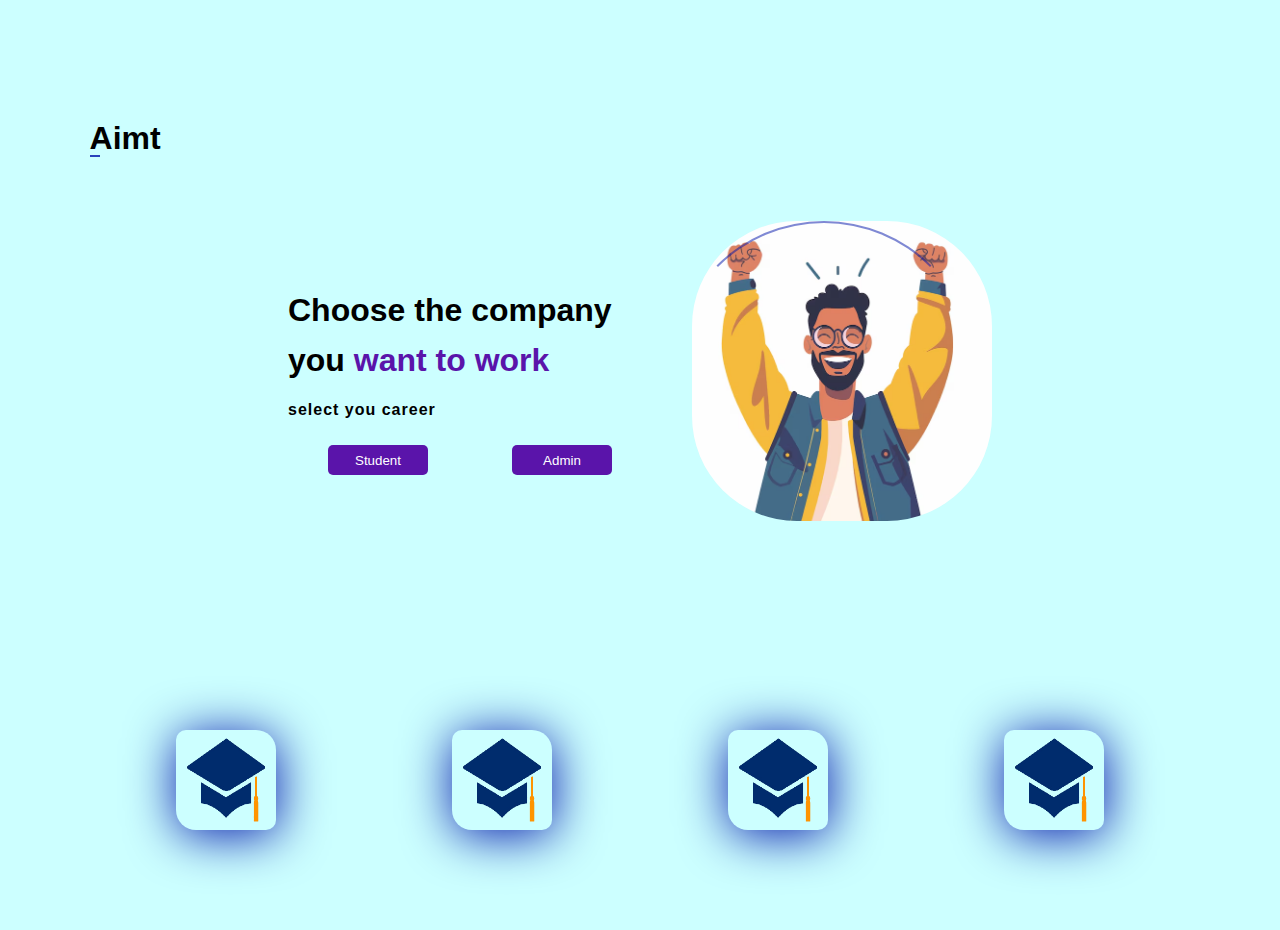
<file: index.html>
<!DOCTYPE html>
<html lang="en">
<head>
    <meta charset="UTF-8">
    <meta name="viewport" content="width=device-width, initial-scale=1.0">
    <title>campus placment</title>
    <link rel="stylesheet" href="css/style.css">
    <style>
        .right{
    background-image: url("img/leftimg.avif");
    height: 300px;
    width: 300px;
    background-size: cover;
    border-radius: 35%;
    transition: all;
    transition-duration: 2ms;
    transition-timing-function: linear;
}</style>
</head>
<body>
    <div class="wr">
        <div class="box" ></div>
        <div class="box"  ></div>
        <div class="box" id="non"></div>
        <div class="box" id="non" ></div>
        
    </div>
   <!--  -->
    <main>
        <nav>
            <h1><span id="A">A</span><span id="i">i</span><span id="m">m</span><span id="t">t</span></h1>
        </nav>
        <header>
            
            <!-- left section -->
            <div class="left">
                <h1>Choose the company <br>you <span style="color: rgb(90, 20, 170);">want to work</span> </h1>
                <p>select you career</p>
                <a href="student.html"><button>Student</button></a>
                <a href="admin_dash.html"><button>Admin</button></a>
                
            </div>
              <!-- right section for image  -->
              <div class="right">
                     
              </div>
        </header>
    </main>
    <footer>
          <div class="details"></div>
        <div class="cont"></div>
        <div class="follow"></div>
    </footer>
</body>
</html>
</file>
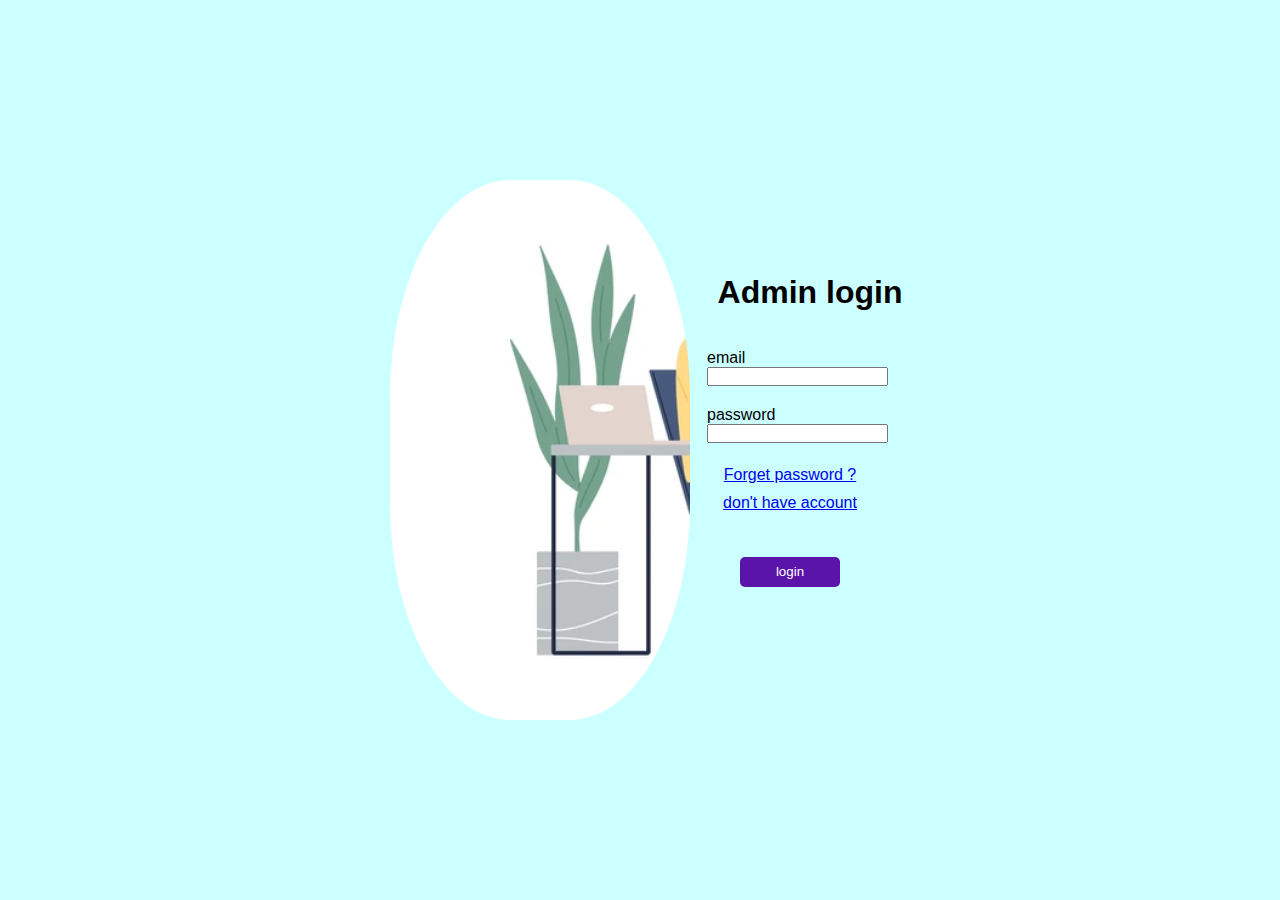
<file: admin_dash.html>
<!DOCTYPE html>
<html lang="en">
<head>
    <meta charset="UTF-8">
    <meta name="viewport" content="width=device-width, initial-scale=1.0">
    <title>Document</title>
    <link rel="stylesheet" href="css/admin_style.css">
    <style>
        @media  (max-width:700px){
    .right{
        display: none;
    }
    .left{
        background-image: url("/img/admin.webp");
        background-repeat: no-repeat;
        background-size: cover;
        min-width: 300px;
       
    }
    .left>h1{
        color: blue;
    }
    .left>h1>span{
        color: rgb(90, 20, 170);
    }
}
    </style>
</head>
<body>
    <main>
        <header>
            <div class="right" style="background-image: url('/img/admin.webp');"></div>
            <div class="left">
                 <h1>Admin <span>login</span></h1><br>
                 <label>
                    email <br><input type="email" name="student_email">
                 </label>
                 <label>
                    password <br>
                     <input type="password" name="student_email">
                 </label><br>
                 <a href="#"><p>Forget password ?</p></a>
                 <a href="#"><p>don't have account</p></a>
                 <button type="submit">login</button>
            </div>
        </header>
    </main>
</body>
</html>
</file>
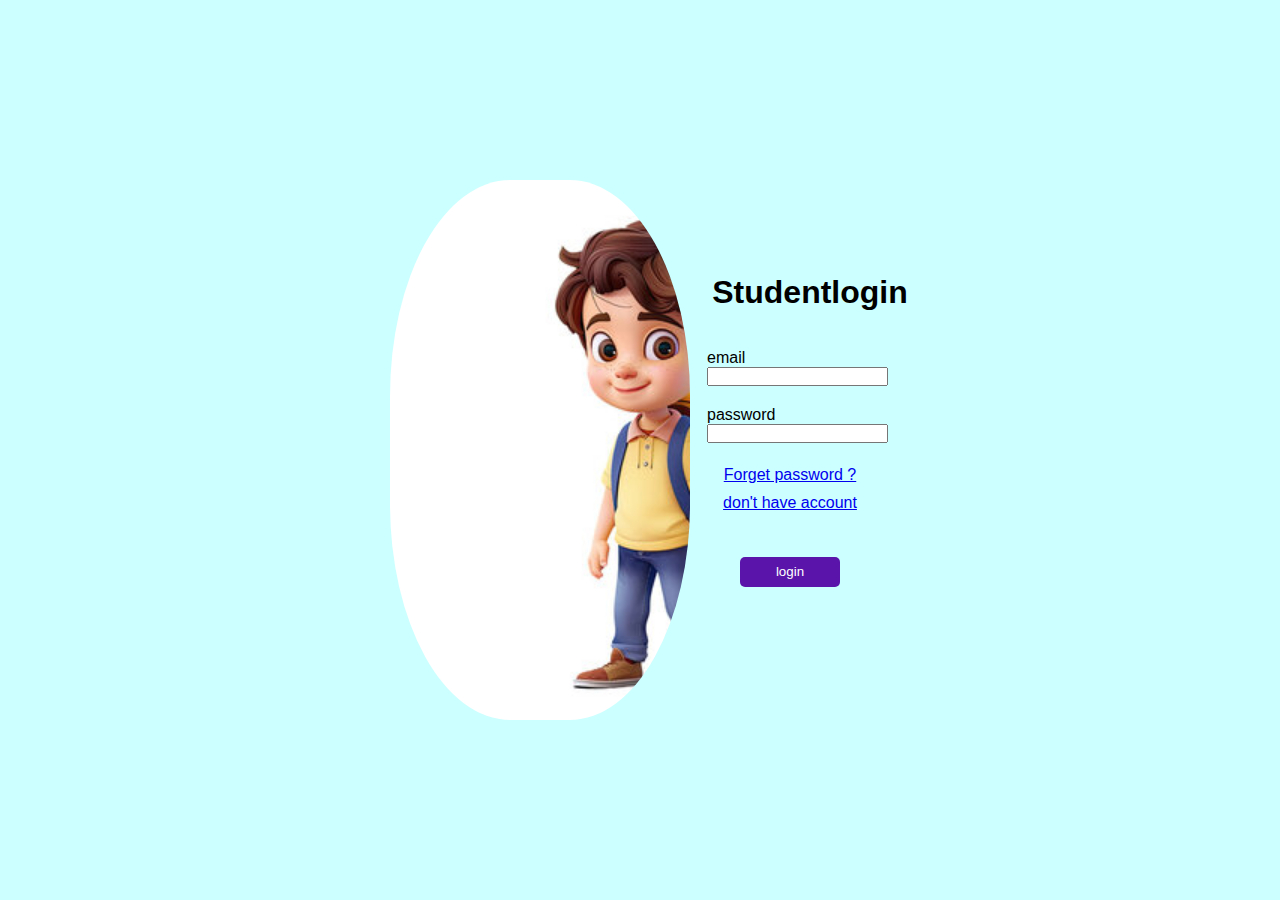
<file: student.html>
<!DOCTYPE html>
<html lang="en">
<head>
    <meta charset="UTF-8">
    <meta name="viewport" content="width=device-width, initial-scale=1.0">
    <title>Document</title>
    <link rel="stylesheet" href="css/admin_style.css">
</head>
<body>
    <main>
        <header>
            <div class="right"></div>
            <div class="left">
                 <h1>Student<span>login</span></h1><br>
                 <label>
                    email <br><input type="email" name="student_email">
                 </label>
                 <label>
                    password <br>
                     <input type="password" name="student_email">
                 </label><br>
                 <a href="#"><p>Forget password ?</p></a>
                 <a href="#"><p>don't have account</p></a>
                 <button type="submit">login</button>
            </div>
        </header>
    </main>
</body>
</html>
</file>
<file: css/style.css>
*{
    margin: 0%;
    padding: 0%;
    box-sizing: border-box;
}

body{
    background-color: #cff;
    /* background-image: linear-gradient(70deg,red,green); */
    background-repeat: no-repeat;
    overflow: hidden;
    padding-top: 10px;
}
main{
    width: 100vw;
    height: 100vh;

}

nav{
    margin-top: 20px;
    padding: 7% 0% 5% 7%;
}
header{
    display: flex;
    justify-content: center;
    align-items: center;
    gap: 40px;
    flex-wrap: wrap;
   
}
nav>h1{
    
    font-size: 2rem;
    font-weight: bolder;
    font-family: sans-serif;
}

nav>h1::before{
    content: "";
    position: absolute;
    width: 10px;
    height: 2px;
    background-color: rgba(0, 20, 170,0.8);
    animation-name: show;
    animation-timing-function: linear;
    animation-fill-mode: both;
    animation-duration: 2s;
 
    animation-iteration-count: infinite;
    margin-top: 35px;

}
@keyframes show {
    0%{
        width: 10px;
        
       
    }
    50%{
        width: 40px;
    }
    100%{
        width: 70px;
        color: red;
    }
    
}
#A{
    animation-name: show;
    animation-timing-function: linear;
    animation-fill-mode: both;
    animation-duration: 3s;
    animation-iteration-count: infinite;
    
}
.right{
    background-image: url("img/leftimg.avif");
    height: 300px;
    width: 300px;
    background-size: cover;
    border-radius: 35%;
    transition: all;
    transition-duration: 2ms;
    transition-timing-function: linear;
}
.right::before{
    content: "";
    position: absolute;
    /* background:rgba(0, 20, 170,0.8); */
    width: 300px;
    height: 300px;
    border: 2px;
    border-style: solid;
    border-color: transparent;
    border-top-color: rgba(0, 20, 170,0.5);
    border-radius: 50%;
    margin-left: -20px;
    animation-name: round;
    animation-duration: 2s;
    animation-timing-function: linear;
    animation-iteration-count: infinite;
    animation-fill-mode: backwards;

}
@keyframes round {
    0%{
        rotate: 150deg;
        opacity: 0%;
    }
    50%{
       opacity: 100%;
    }
    100%{
        rotate: -150deg;
        opacity: 0%;
    }
}
.left{


    align-self: flex-start;
    padding-top: 5%;
    line-height: 50px;
    z-index: 1;
   
}
.left>h1{
    word-wrap: break-word;
    font-size: 2rem;
    font-weight: bolder;
    font-family: sans-serif;
    /* letter-spacing: 1px; */
}
.left>p{
    word-wrap: break-word;
    font-size: 1rem;
    font-weight: bold;
    letter-spacing: 1px;
    font-family: sans-serif;
}
.left>a>button{

    margin: 0px 40px;
    background-color: rgb(90, 20, 170);
    color:white;
    width: 100px;
    height: 30px;
    border-radius: 5px;
    border-color: transparent;
    transition: all;
    transition-duration: 10ms;
    transition-timing-function: linear;
}
.left>a>button:hover{
    transition: all;
    transition-duration: 10ms;
    transition-timing-function: linear;
    transform: scale(1.1);
    margin: 0px 40px;
    background-color: #ccc;
    color:black;
    width: 100px;
    height: 30px;
    border-radius: 5px;
    border-color: transparent;
}
.wr{
    position: absolute;
    width: 100vw;
    height: 100vh;
    display: flex;
    justify-content: space-evenly;
    flex-wrap: wrap;
}
.box{
    /* border: 1px solid rgba(0,0,255, 0.8); */
    box-shadow: 1px 5px 50px rgb(0, 20, 170);
    min-width: 100px;
    height: 100px;
    background-image: url("/img/blue_cap-removebg-preview.png");
    background-size: 100% 100%;
    border-radius: 10px 20px;
    /* position: absolute; */
    z-index: 0;
    margin-top:80vh;
    animation-name: bg;
    animation-duration: 5s;
    animation-timing-function: linear;
    animation-iteration-count: infinite;
    animation-fill-mode: forwards;
    transition: all;
}

.box::before{
    content: "";
    position: absolute;
    background:rgba(0, 20, 170,0.8);
    width: 10px;
    height: 10px;
    top: -50%;
    border-radius: 50%;
}

@keyframes bg {
    0%{
        transform: rotate(45deg);
    }
   
    100%{
        transform: translateY(-80vh);
        opacity: 0%;
    }
}
@media (max-width:700px) {
    .left>a>button{
        margin: 0px 10px;
    }
    header{
        margin-left: 20px;
    }
    #non{
        display: none;
    }
}
</file>
<file: css/admin_style.css>
*{
    margin: 0%;
    padding: 0%;
    box-sizing: border-box;
}

body{
    background-color: #cff;
}
body>main{
    /* background-color: #fcf; */
    width: 100vw;
    height: 100vh;
    display: flex;
    justify-content: center;
    align-items: center;

}

body>main>header{
    /* width: 100%; */
    display: flex;
    height: 60%;
    /* width: 60%; */
    flex-wrap: wrap;
}
.left{
    display: flex;
    justify-content: center;
    align-items: center;
    min-width: 200px;
    height: 100%;
    flex-direction: column;
    /* border: 1px solid black; */
    font-family: sans-serif;
   
}
.left>h1{
    position: relative;
    /* top: -px; */
    left: 20px;
    
}
label{
    margin-top: 20px;
    margin-left: 15px;
}
.right{
    min-width: 300px;
    height: 100%;
    border-radius: 40%;
    /* border: 1px solid black; */
    background-image: url("/img/02.jpg");
    background-size: cover;
}

.left>button{

    margin: 40px 50px;
    background-color: rgb(90, 20, 170);
    color:white;
    width: 100px;
    height: 30px;
    border-radius: 5px;
    border-color: transparent;
    transition: all;
    transition-duration: 10ms;
    transition-timing-function: linear;
}
.left>button:hover{
    margin: 40px 50px;
    transition: all;
    transition-duration: 10ms;
    transition-timing-function: linear;
    /* transform: scale(1.1); */

    background-color: #ccc;
    color:black;
    width: 100px;
    height: 30px;
    border-radius: 5px;
    border-color: transparent;
}   
p{
    padding: 5px 5px;
}
@media  (max-width:700px){
    .right{
        display: none;
    }
   
    .left{
        background-image: url("/img/02.jpg");
        background-repeat: no-repeat;
        background-size: cover;
        min-width: 300px;
        box-shadow: 10px 10px 50px rgba(0, 20, 170,0.5);
        border-radius: 15px;
        
    }
    .left>h1{
        color: blue;
    }
    .left>h1>span{
        color: rgb(90, 20, 170);
    }
}
</file>
